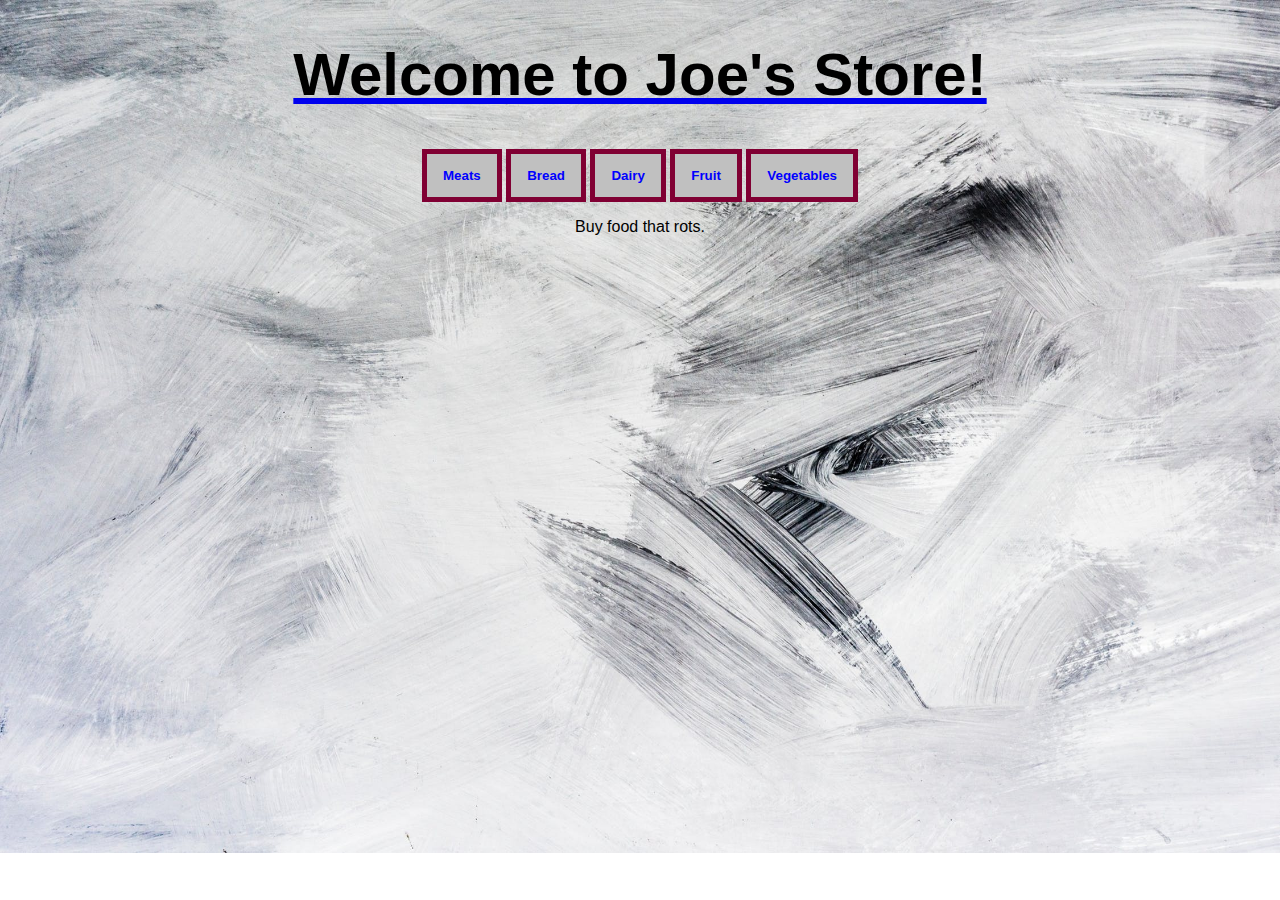
<file: index.html>
<!DOCTYPE html>
<html>
<head>
<title> JOE'S STORE </title>
<link rel="stylesheet" href="style.css">
<script src="welcome.js"></script>
<script src="tabs.js">
</script>
</head>
<body>
<!-- Welcom to Joe's store -->
<a href="index.html"><h1 id="hmsg"></h1></a>

<!-- Tab links -->
<div class="tab">
  <button class="tablinks" onclick="openPage(event, 'Meats')">Meats</button>
  <button class="tablinks" onclick="openPage(event, 'Bread')">Bread</button>
  <button class="tablinks" onclick="openPage(event, 'Dairy')">Dairy</button>
  <button class="tablinks" onclick="openPage(event, 'Fruit')">Fruit</button>
  <button class="tablinks" onclick="openPage(event, 'Vegetables')">Vegetables</button>
</div>

<div id="Meats" class="tabcontent">
  <h3>Meats</h3>
  <p>Meats is the capital city of England.</p>
  <img src="meat.jpeg" alt="meat">
</div>

<div id="Bread" class="tabcontent">
  <h3>Bread</h3>
  <p>Bread is the capital of France.</p>
  <img src="Moldy_old_bread.JPG" alt="bread">
</div>

<div id="Dairy" class="tabcontent">
  <h3>Dairy</h3>
  <p>Dairy is the capital of Japan.</p>
  <img src="milk.jpg" alt="dairy">
</div>

<div id="Fruit" class="tabcontent">
  <h3>Fruit</h3>
  <p>Fruit is the capital of Japan.</p>
  <img src="veggies.jpg" alt="Fruit">
</div>

<div id="Vegetables" class="tabcontent">
  <h3>Vegetables</h3>
  <p>veggies is the capital of Japan.</p>
  <img src="fruit.jpg" alt="Vegetables">
</div>





<p>Buy food that rots.</p>


</body>
</html>
</file>
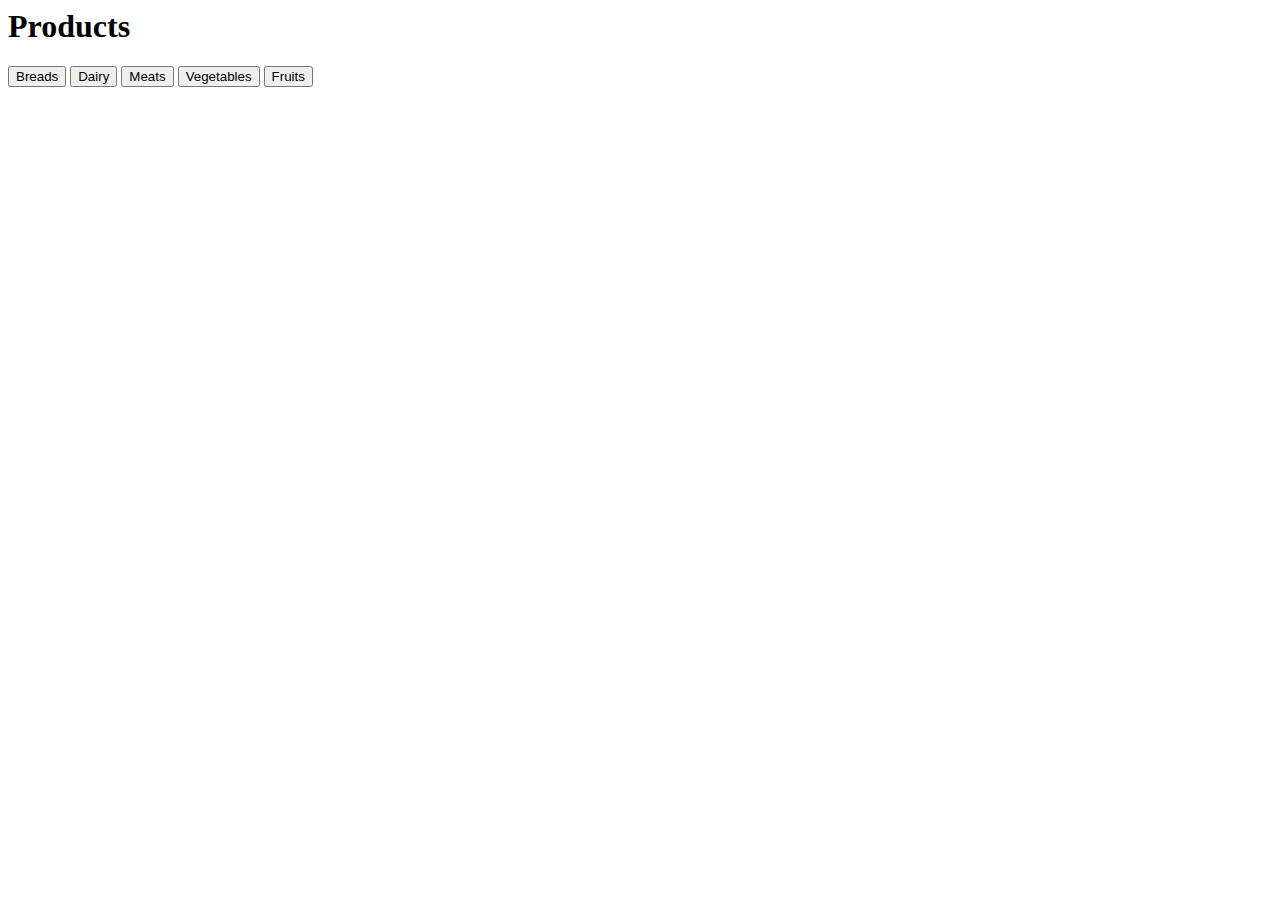
<file: store.html>
<html>
<head>
  <title> Products </title>
  <script src="scriptStore.js"></script>
</head>
<body>

  <h1> Products </h1>

  <form action="#">
    <input type="button" id="Breads" value="Breads">
    <input type="button" id="Dairy" value="Dairy">
    <input type="button" id="Meats" value="Meats">
    <input type="button" id="Vegetables" value="Vegetables">
    <input type="button" id="Fruits" value="Fruits">
  </form>

</body>
</html>
</file>
<file: style.css>
body {
	background-image:url('nothing.jpeg');
	background-repeat: no-repeat;
	background-size: 100%;
	text-align:center;
	font-family: "Comic Sans MS", cursive, sans-serif;
}
h1{
color: black;
font-size: 60px;
}

h3{
	font-size: 30px;
}
img{
	height: 500px;
	width: 500px;
}
/* Style the tab */
.tab {
    overflow: hidden;
}

/* Style the buttons that are used to open the tab content */
.tab button {
    background-color: inherit;
    /*float: left;*/
		border:solid 5px #800033;
    outline: none;
    cursor: pointer;
    padding: 14px 16px;
    transition: 0.3s;
		font-weight: bold;
		color: #0000FF;
		background-color: #c0c0c0;

}

/* Change background color of buttons on hover */
.tab button:hover {
    background-color: #ddd;
}

/* Create an active/current tablink class */
.tab button.active {
    background-color: #ccc;
}

/* Style the tab content */
.tabcontent {
    display: none;
    padding: 6px 12px;
    border: 1px solid #ccc;
    border-top: none;
}
</file>
